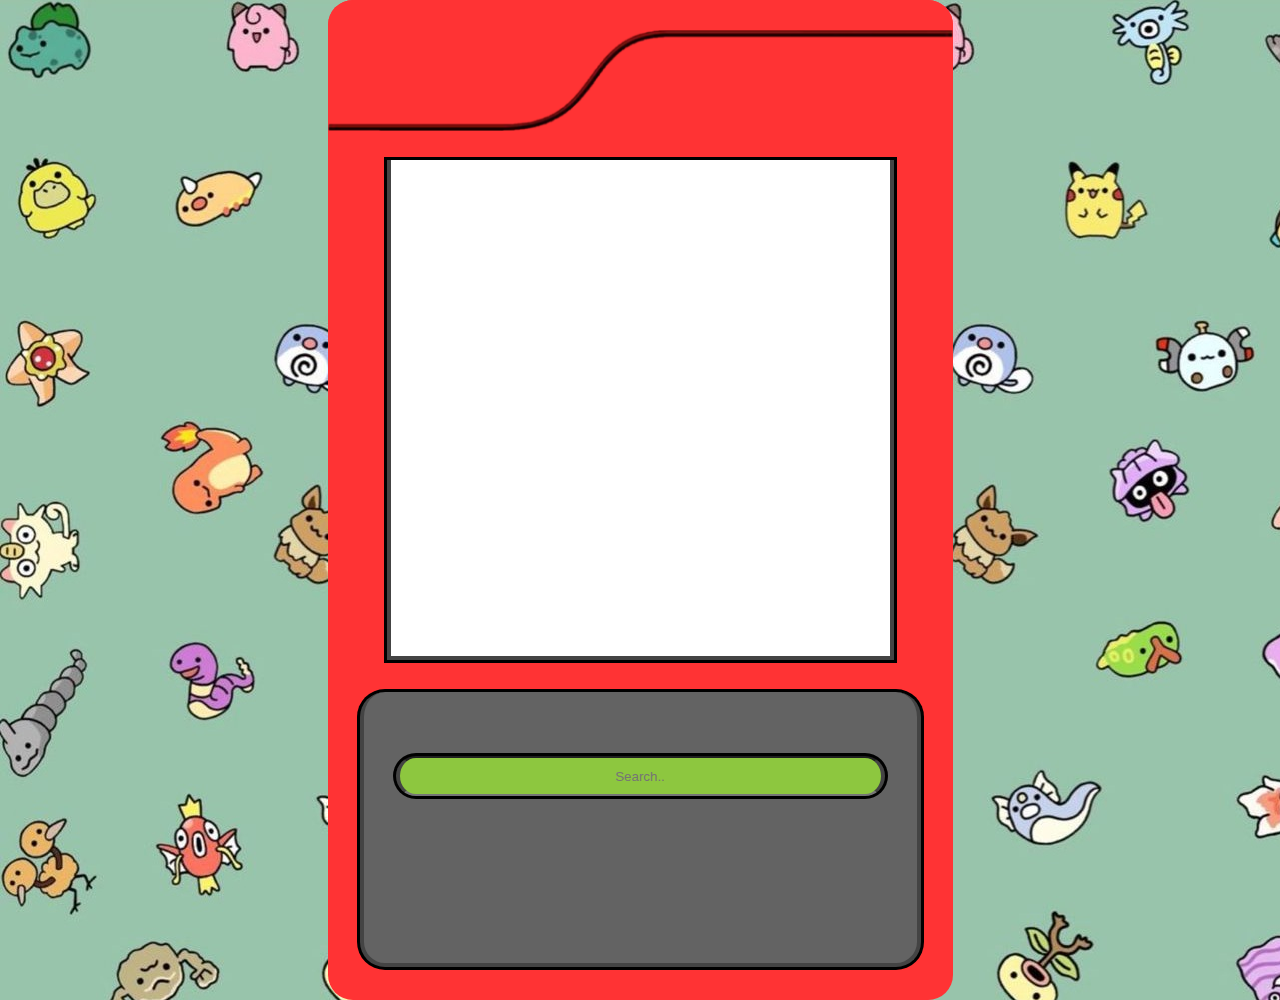
<file: index.html>
<!DOCTYPE html>
<html lang="en">
<head>
    <meta charset="UTF-8">
    <meta name="viewport" content="width=device-width, initial-scale=1.0">
    <link rel="stylesheet" href="style.css">
    <link rel="shortcut icon" href="img/favIcon.png" type="image/x-icon">
    <link rel="stylesheet" href="https://cdnjs.cloudflare.com/ajax/libs/font-awesome/4.7.0/css/font-awesome.min.css">
    <script src="script.js" defer></script>
    <script>
        if ('serviceWorker' in navigator) {
            window.addEventListener('load', function (){
                navigator.serviceWorker.register('./sw.js');
            })
        };
    </script>
    <link rel="manifest" href="manifest.json">
    <link rel="apple-touch-icon" href="icons/icon-192x192.png">
    <link rel="shortcut icon" href="icons/icon-48x48.png" type="image/x-icon">
    <title>Pokédex</title>
</head>
<body>

    <div id="wrapper"></div>
    
</body>
</html>
</file>
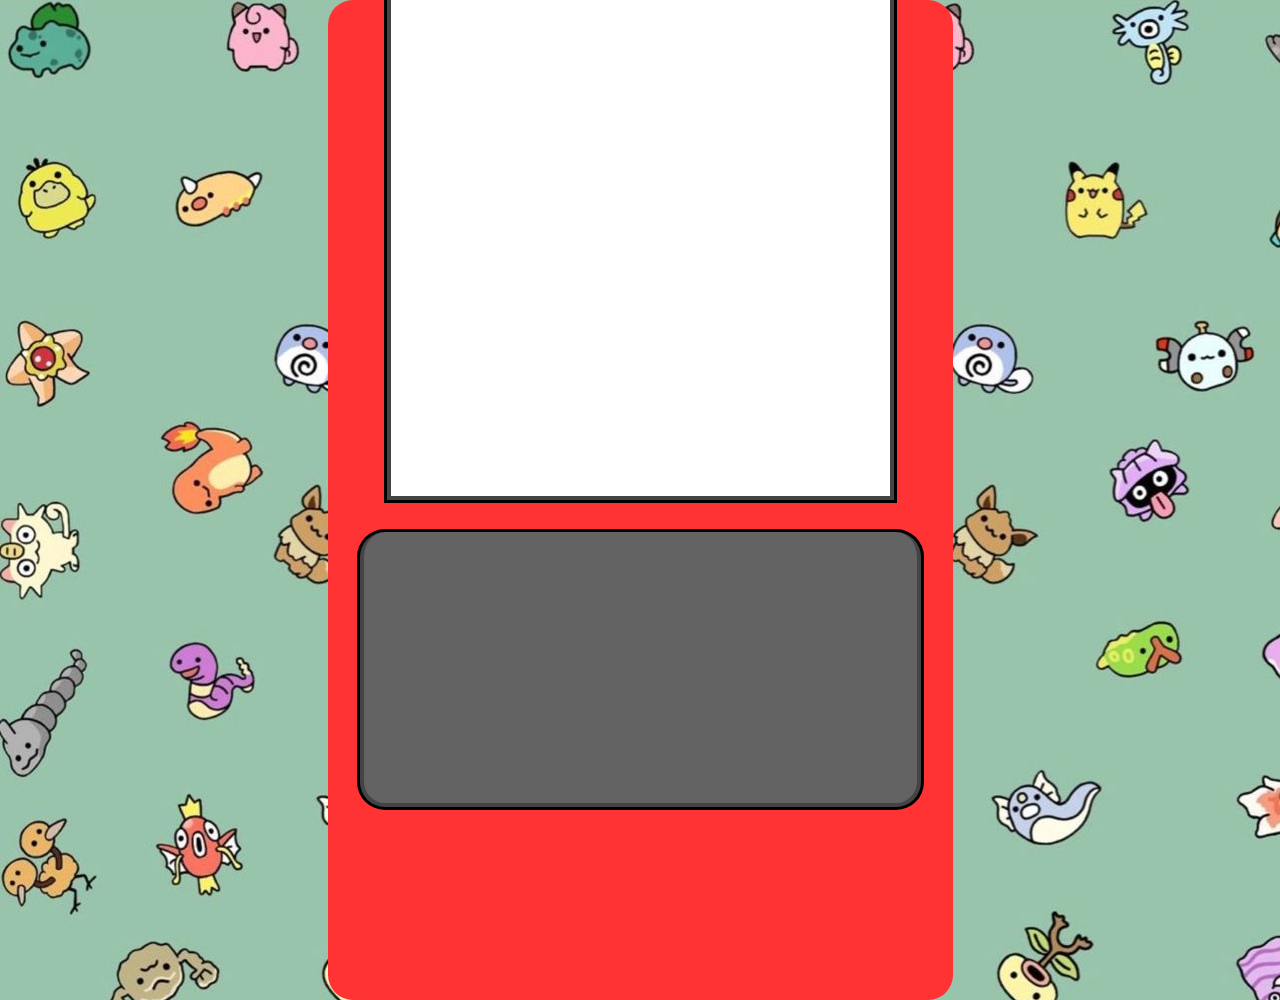
<file: details.html>
<!DOCTYPE html>
<html lang="en">
<head>
    <meta charset="UTF-8">
    <meta name="viewport" content="width=device-width, initial-scale=1.0">
    <link rel="stylesheet" href="details.css">
    <link rel="shortcut icon" href="img/favIcon.png" type="image/x-icon">
    <link rel="stylesheet" href="https://cdnjs.cloudflare.com/ajax/libs/font-awesome/4.7.0/css/font-awesome.min.css">
    <script src="details.js" defer></script>
    <title>Pokédex</title>
</head>
<body>

    <div id="wrapper"></div>
    
</body>
</html>
</file>
<file: style.css>
/* MARK: General Styling
*/
* {
    margin: 0;
    padding: 0;
    box-sizing: border-box;
}

body {
    background-image: url("img/pokedexbg2.jpg");
}

#wrapper {
    background-color: #FF3334;
    border-radius: 25px;
    width: 625px;
    height: 1000px;
    margin: 0 auto;
}

/* MARK: Header
*/
header {
    background-color: #FF3334;
    background-image: url("img/topdetail.png");
    background-repeat: no-repeat;
    background-size: contain;
    background-position: center;
    height: 160px;
    border-top-left-radius: 25px;
    border-top-right-radius: 25px;
    display: flex;
    justify-content: space-between;
    padding: .7rem 4rem 2rem;
}
header .power {
    height: 100px;
    width: 100px;
    background-color: #00DDFF;
    border-radius: 50%;
    border: 5px solid #FF3334;
    box-shadow: 0px 0px 1px 5px #000000;
}
header .powerLight {
    height: 100%;
    background-color: #01FFFF;
    border-radius: 50%;
    border: 7px solid #00DDFF;;
    box-shadow: 0px 0px 1px 2px #000000;
}
header .pokeball {
    background-image: url("img/pokeball.png");
    background-repeat: no-repeat;
    background-size: contain;
    height: 80px;
    width: 80px;
    align-self: flex-end;
}

/* MARK: Main
*/
.pokemons {
    height: 500px;
    width: 507px;
    margin: 0 auto;
    display: grid;
    grid-template-columns: repeat(5, 100px);
    grid-template-rows: repeat(4, 124px);
    justify-items: center;
    background-color: #fff;
    border-left: 4px solid rgb(68, 68, 68);
    border-right: 4px solid rgb(68, 68, 68);
    border-bottom: 4px solid rgb(68, 68, 68);
    box-shadow: 0px 0px 0px 3px #000000;
}
.pokemons a {
    text-decoration: none;
    font-size: 1rem;
    display: block;
    text-align: center;
    color: black;
    &:hover {
        text-decoration: underline;
    }
}

figure {
    height: 100%;
    width: 100px;
    padding: 8px;
    border: 1px solid rgb(161, 161, 161);
    text-align: center;
}

figure img {
    height: 75px;
    width: 100%;
    object-fit: contain;
    margin: 0 auto;
}


/* MARK: Footer
*/
footer {
    background-color: #636363;
    border-radius: 25px;
    margin: 2rem;
    padding: 2rem;
    height: 275px;
    border-left: 4px solid rgb(68, 68, 68);
    border-right: 4px solid rgb(68, 68, 68);
    border-bottom: 4px solid rgb(68, 68, 68);
    box-shadow: 0px 0px 0px 3px #000000;
}
.pageButtons {
    width: 100%;
    display: flex;
    justify-content: space-between;
}
.pageButtons a, .pageButtons p {
    display: flex;
    align-items: center;
    justify-content: center;
    background-color: #464646;
    color: white;
    height: 40px;
    width: 130px;
    text-decoration: none;
    font-size: 20px;
    border: 4px solid #080808;
    &:hover {
        text-decoration: underline;
    }
}
.pageButtons p {
    color: black;
}

footer .searchBar input {
    background-color: #8DC73F;
    height: 40px;
    width: 100%;
    margin-top: 2rem;
    border-radius: 25px;
    border-left: 4px solid rgb(68, 68, 68);
    border-right: 4px solid rgb(68, 68, 68);
    box-shadow: 0px 0px 0px 3px #000000;
    text-align: center;
}
</file>
<file: details.css>
/* MARK: General Styling
*/
* {
    margin: 0;
    padding: 0;
    box-sizing: border-box;
}

body {
    background-image: url("img/pokedexbg2.jpg");
}

#wrapper {
    background-color: #FF3334;
    border-radius: 25px;
    width: 625px;
    height: 1000px;
    margin: 0 auto;
}

/* MARK: Header
*/
header {
    background-color: #FF3334;
    background-image: url("img/topdetail.png");
    background-repeat: no-repeat;
    background-size: contain;
    background-position: center;
    height: 160px;
    border-top-left-radius: 25px;
    border-top-right-radius: 25px;
    display: flex;
    justify-content: space-between;
    padding: .7rem 4rem 2rem;
}
header .power {
    height: 100px;
    width: 100px;
    background-color: #00DDFF;
    border-radius: 50%;
    border: 5px solid #FF3334;
    box-shadow: 0px 0px 1px 5px #000000;
}
header .powerLight {
    height: 100%;
    background-color: #01FFFF;
    border-radius: 50%;
    border: 7px solid #00DDFF;;
    box-shadow: 0px 0px 1px 2px #000000;
}
header .pokeball {
    background-image: url("img/pokeball.png");
    background-repeat: no-repeat;
    background-size: contain;
    height: 80px;
    width: 80px;
    align-self: flex-end;
}

/* MARK: Main
*/
.pokemons {
    height: 500px;
    width: 507px;
    margin: 0 auto;
    background-color: #fff;
    border-left: 4px solid rgb(68, 68, 68);
    border-right: 4px solid rgb(68, 68, 68);
    border-bottom: 4px solid rgb(68, 68, 68);
    box-shadow: 0px 0px 0px 3px #000000;
}

figure {
    height: 100%;
    width: 100%;
    padding: 0 1rem;
    border: 1px solid rgb(161, 161, 161);
}
figure h1 {
    text-align: center;
    text-transform: capitalize;
    margin: 1rem 0;
    font-size: 3rem;
}
figure img {
    height: 400px;
    width: 100%;
    /* height: 100%; */
    /* width: 465px; */
    overflow: hidden;
    object-fit: contain;
    border-top: 1px dashed #000000;
}


/* MARK: Footer
*/
footer {
    background-color: #636363;
    border-radius: 25px;
    margin: 2rem;
    padding: 1rem;
    height: 275px;
    border-left: 4px solid rgb(68, 68, 68);
    border-right: 4px solid rgb(68, 68, 68);
    border-bottom: 4px solid rgb(68, 68, 68);
    box-shadow: 0px 0px 0px 3px #000000;
}

/* MARK: p and title
*/
footer p {
    margin-bottom: .5rem;
    text-align: center;
}
footer .title {
    font-weight: bold;
    font-size: 1.1rem;
    margin-bottom: 0;
    text-transform: capitalize;
}

/* MARK: Info
*/
.info {
    display: grid;
    grid-template-columns: 1fr 1fr;
    grid-template-rows: auto 1fr;
    background-color: #8DC73F;
    width: 100%;
    height: 100%;
    padding: 1rem;
    border-radius: 25px;
    border-left: 4px solid rgb(68, 68, 68);
    border-right: 4px solid rgb(68, 68, 68);
    box-shadow: 0px 0px 0px 3px #000000;
}
/* MARK: Details
*/
.details {
    display: flex;
    justify-content: space-evenly;
    height:fit-content;
    border-bottom: 1px solid black;
}
/* MARK: Stats
*/
.stats {
    grid-column: 2 / 3;
    grid-row: 1 / 3;
    border-left: 1px solid black;
    padding: 0 0 0 20px;
}


.skill_bar {
  width:600px;
  height:50px;
  background:#c0c0c0;
  margin-bottom:5px;
}

.skill_bar_progress {
  width:0%;
  height:100%;
  background:#00f;
}


.stats meter {
    width: 100%;
    height: 25px;
    border-radius: 3px;
}
.stats meter::-webkit-meter-bar {
    background: none;
    background-color: whiteSmoke;
    box-shadow: 0 5px 5px -5px #333 inset;
    border: 1px solid #444444;
}
.stats .stat_hp {
    margin-top: .5rem;
}
/* MARK: Abilities
*/
.abilities {
    margin-top: 1rem;
    padding: 0 20px;
}
.abilities ul {
    margin-left: 1rem;
    text-transform: capitalize;
}
.abilities ul li {
    margin-top: .3rem;
}
</file>
